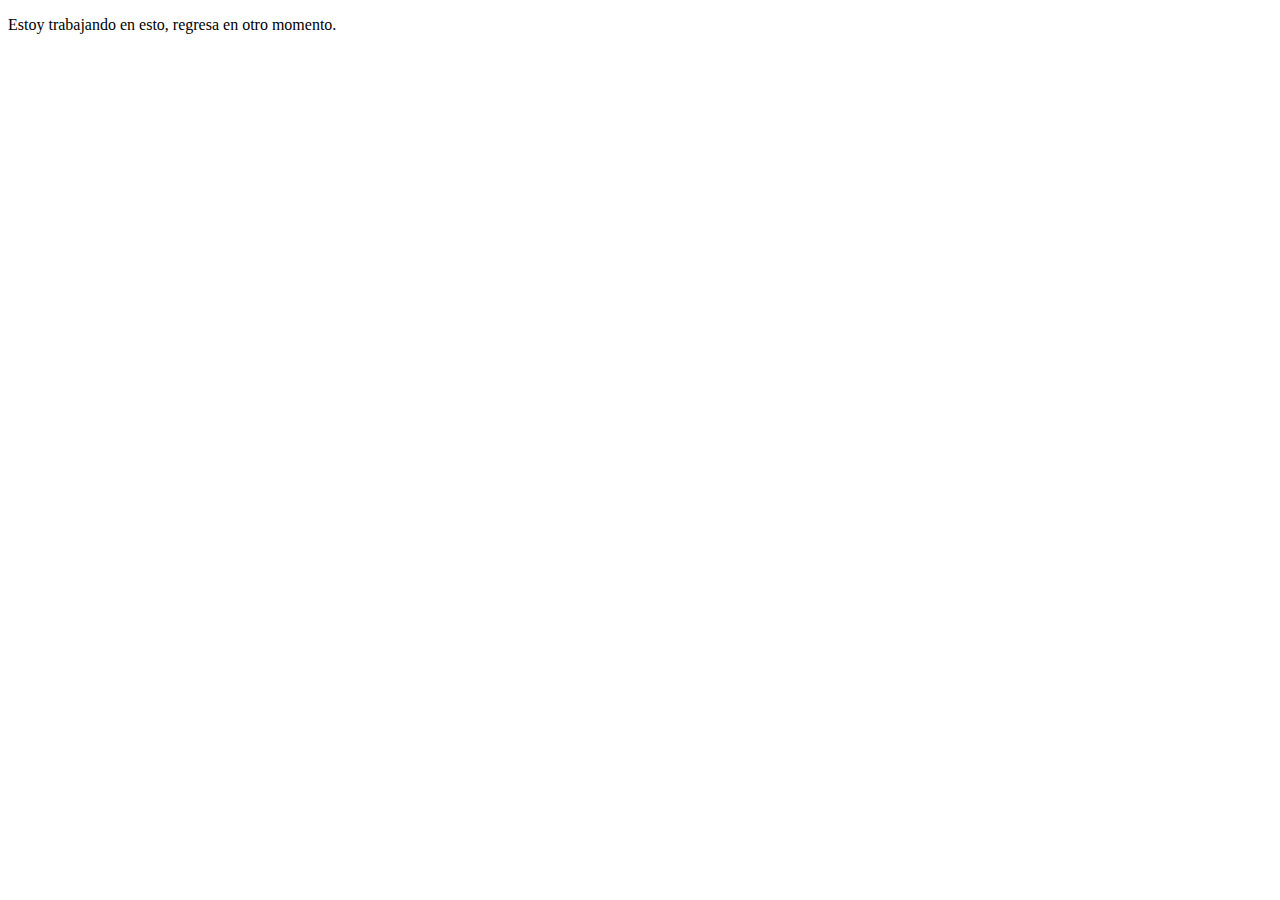
<file: home.html>
<!DOCTYPE html>
<html lang="es">
<head>
    <meta charset="UTF-8">
    <meta name="viewport" content="width=device-width, initial-scale=1.0">
    <title>index: home</title>
</head>
<body>
    <p>Estoy trabajando en esto, regresa en otro momento.</p>
</body>
</html>
</file>
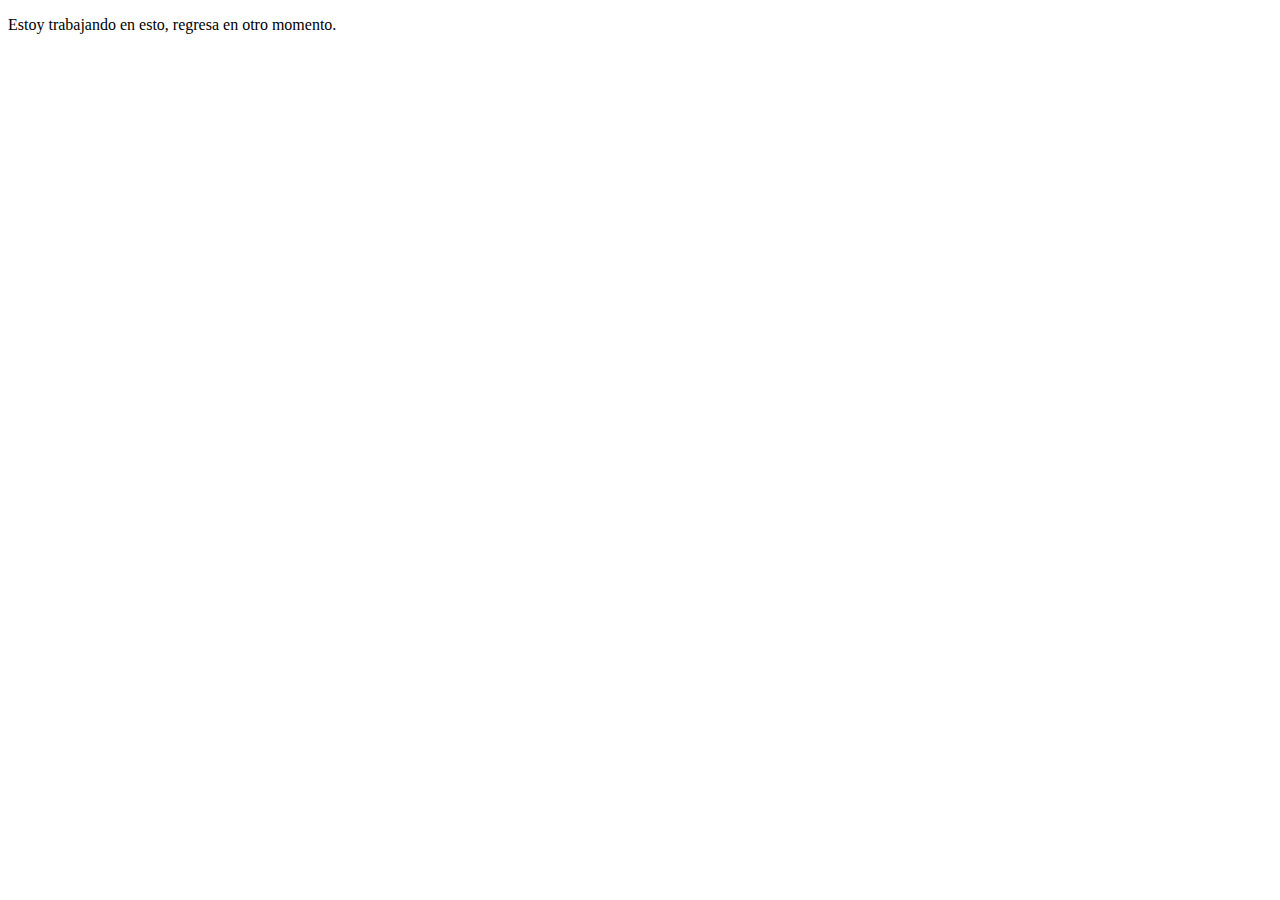
<file: how_start.html>
<!DOCTYPE html>
<html lang="es">
<head>
    <meta charset="UTF-8">
    <meta name="viewport" content="width=device-width, initial-scale=1.0">
    <title>index: how start</title>
</head>
<body>
    <p>Estoy trabajando en esto, regresa en otro momento.</p>
</body>
</html>
</file>
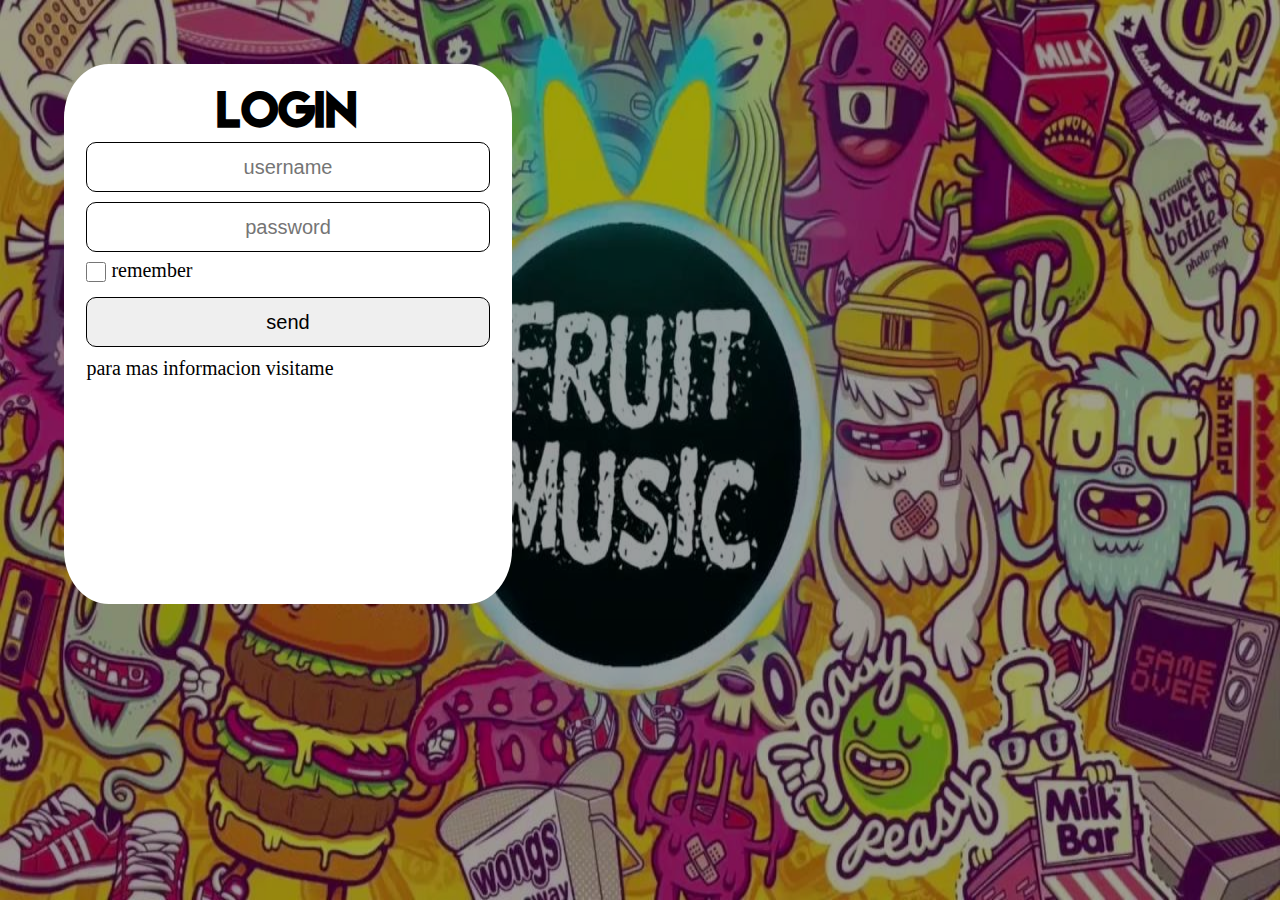
<file: login.html>
<!DOCTYPE html>
<html lang="es">
<head>
    <meta charset="UTF-8">
    <meta name="viewport" content="width=device-width, initial-scale=1.0">
    <link rel="stylesheet" href="assets/css/login.css">
    <title>index: login</title>
</head>
<body>
    <header>
    </header>
    <main>
        <div class="login">
            <div class="login-layer">
                <div class="form-box">
                    <div class="form">
                        <form action="" method="post">
                            <h2>login</h2>
                            <input type="text" class="text-box" name="" placeholder="username" id="">
                            <input type="text" class="text-box" name="" placeholder="password" id="">
                            <div class="remember"><input type="checkbox" class="remember-check" name="" id=""> <p class="remember-text">remember</p></div>
                            <input type="button" class="text-box" value="send">
                            <p>para mas informacion visitame</p>
                        </form>
                    </div>
                </div>
            </div>
        </div>
    </main>
    <footer>

    </footer>
</body>
</html>
</file>
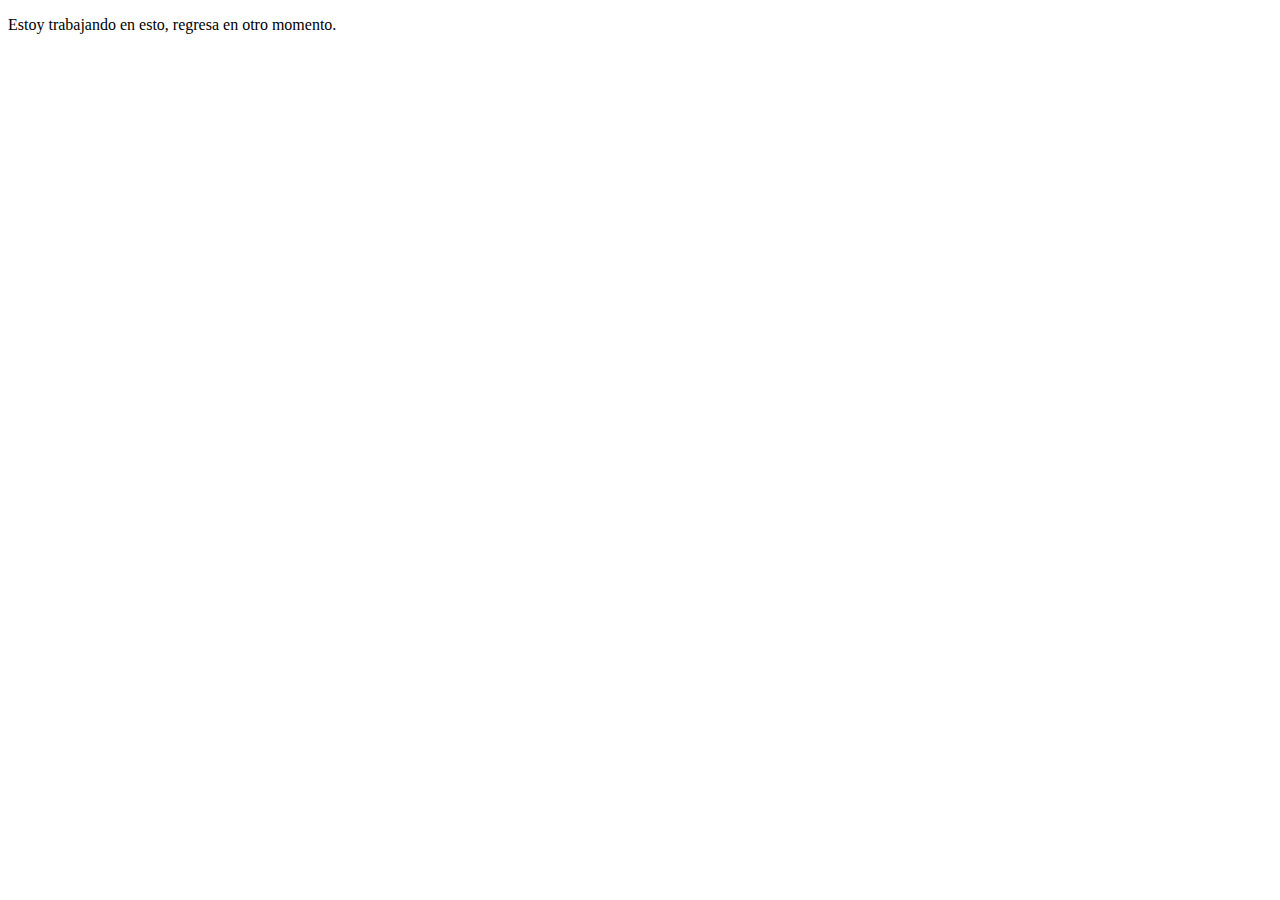
<file: sign_in.html>
<!DOCTYPE html>
<html lang="es">
<head>
    <meta charset="UTF-8">
    <meta name="viewport" content="width=device-width, initial-scale=1.0">
    <title>index: sign in</title>
</head>
<body>
    <p>Estoy trabajando en esto, regresa en otro momento.</p>
</body>
</html>
</file>
<file: assets/css/login.css>
*{
    box-sizing: border-box;
    margin: 0;
    padding: 0;
}

/*fonts*/
@font-face{
    font-family:lemonmilk;
    src: url(../fonts/LemonMilk.otf);
}
/*fonts end*/

h1, h2, h3, h4, h5, h6{
    font-family: lemonmilk;
    text-align: center;
}
h1{
    font-size: 50px;
}
h2{
    font-size: 45px;
}
h3{
    font-family: 40px;
}
h4{
    font-family: 35px;
}
h5{
    font-family: 30px;
}
h6{
    font-family: 25px;
}
p{
    text-align: justify;
    font-size: 20px;
}

.login {
    width: 100%;
    height: 100vh;
    background: url(../img/biography.jpg) no-repeat;
    background-size: 100% 100%;
}
.login-layer{
    width: 100%;
    height: 100vh;
    background: #00000060;
    padding: 5% 0;
}
.form-box {
    height: 70%;
    background-color: white;
    width: 35%;
    border-radius: 10%;
    margin: 0 5%;
}
.form{
    width: 100%;
    height: 90vh;
    padding: 5% 5%;
}
.text-box{
    display: block;
    border: solid 1px #000;
    border-radius: 10px;
    text-align: center;
    height: 50px;
    width: 100%;
    margin: 10px 0px;
    font-size: 20px;
}
.text-box:first-child{
    margin: 0 20px;
}
.remember{
    font-size: 20px;
    text-align: justify;
}
.remember-check{
    width: 20px;
    height: 20px;
}
.remember-text{
    display: inline;
    position: relative;
    top: -5px;
}
</file>
